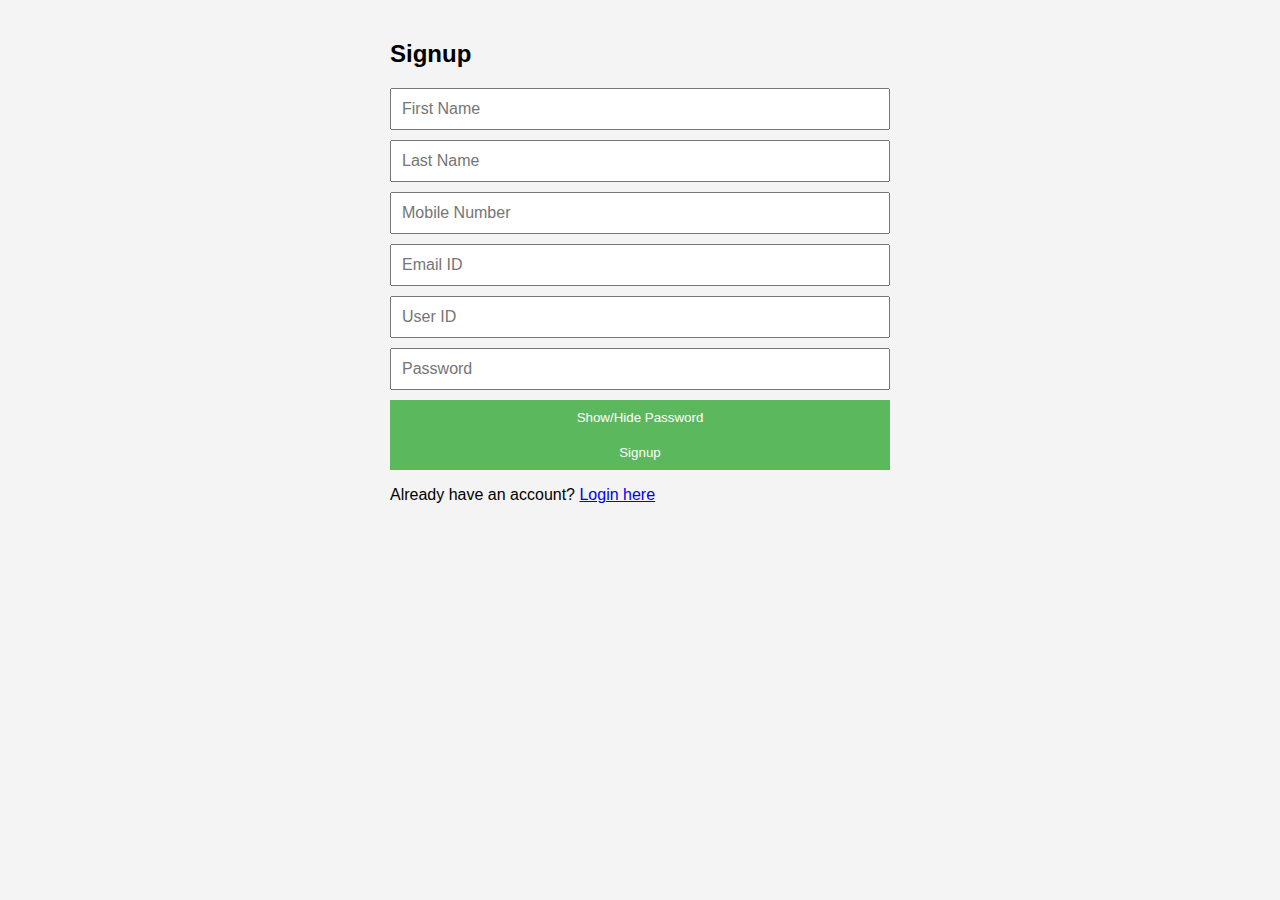
<file: index.html>
<!DOCTYPE html>
<html lang="en">
<head>
    <meta charset="UTF-8">
    <meta name="viewport" content="width=device-width, initial-scale=1.0">
    <title>Signup</title>
    <link rel="stylesheet" href="styles.css">
</head>
<body>
    <h2>Signup</h2>
    <form id="signupForm">
        
        <input type="text" id="firstName" placeholder="First Name" required>
        <input type="text" id="lastName" placeholder="Last Name" required>
        <input type="tel" id="mobileNumber" placeholder="Mobile Number" required>
        <span id="mobileError" class="error"></span>
        <input type="email" id="emailID" placeholder="Email ID" required>
        <span id="emailError" class="error"></span>
        <input type="text" id="userID" placeholder="User ID" required>
        <input type="password" id="password" placeholder="Password" required>
        <button type="button" id="togglePassword">Show/Hide Password</button>
        <button type="submit">Signup</button>
    </form>
    <p>Already have an account? <a href="login.html">Login here</a></p>

    <!-- Signup success popup -->
    <div id="signupSuccessPopup" class="hidden">
        <div class="popup-content">
            <p>Signup successful! 🎉</p>
            <button id="loginButton" href="login.html">Login</button>
            <button id="closePopupButton">Close</button>
        </div>
    </div>

    <script src="main.js"></script>
</body>
</html>
</file>
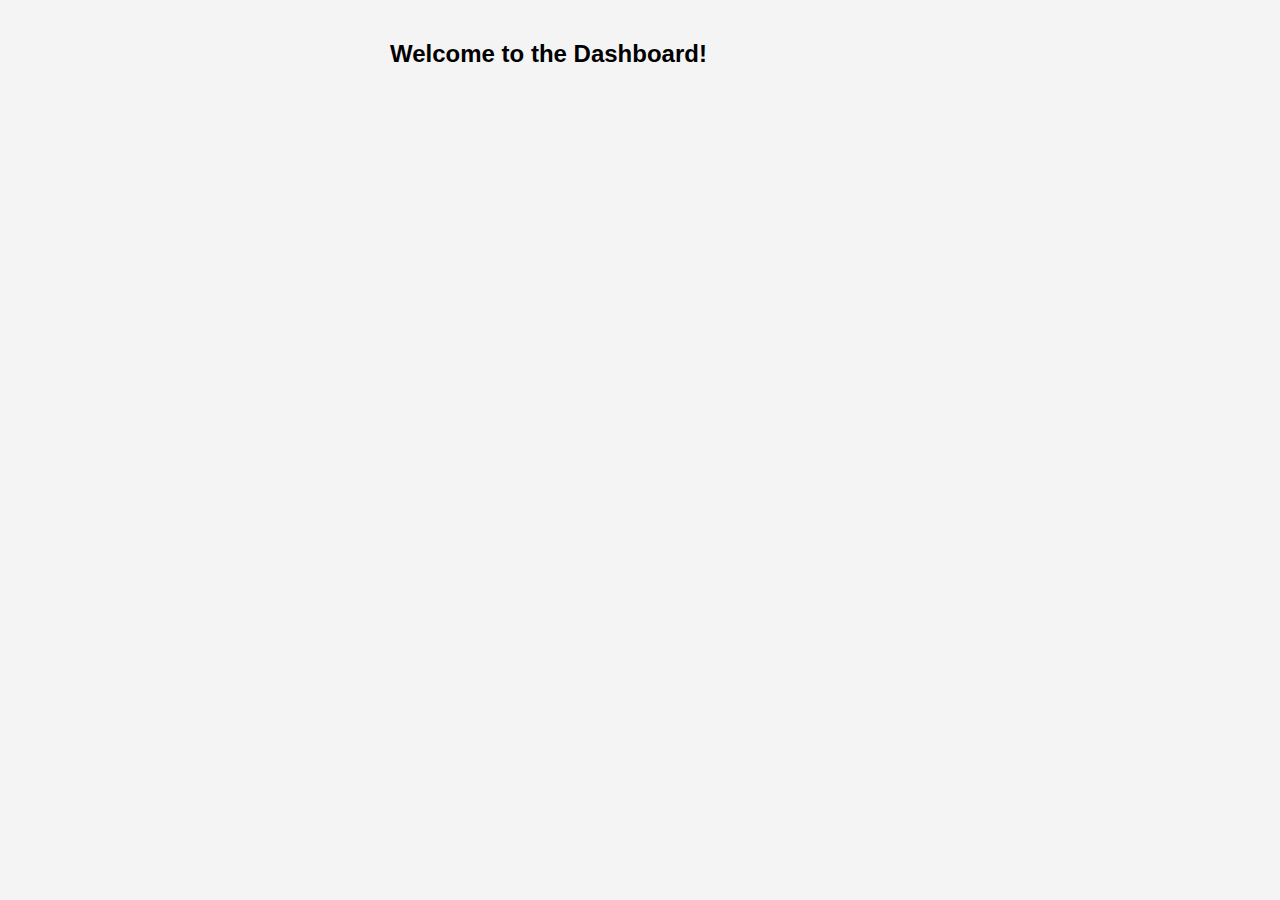
<file: dashboard.html>
<!DOCTYPE html>
<html lang="en">
<head>
    <meta charset="UTF-8">
    <meta name="viewport" content="width=device-width, initial-scale=1.0">
    <title>Dashboard</title>
    <link rel="stylesheet" href="styles.css">
</head>
<body>
    <h2 id="greetingMessage"></h2>

    <script>
        // Greet user by their full name after login
        const userFullName = sessionStorage.getItem('userFullName');
        const greetingMessage = document.getElementById('greetingMessage');
        if (userFullName) {
            greetingMessage.textContent = `Welcome, ${userFullName} 😊❤️`;
        } else {
            greetingMessage.textContent = 'Welcome to the Dashboard!';
        }
    </script>
</body>
</html>
</file>
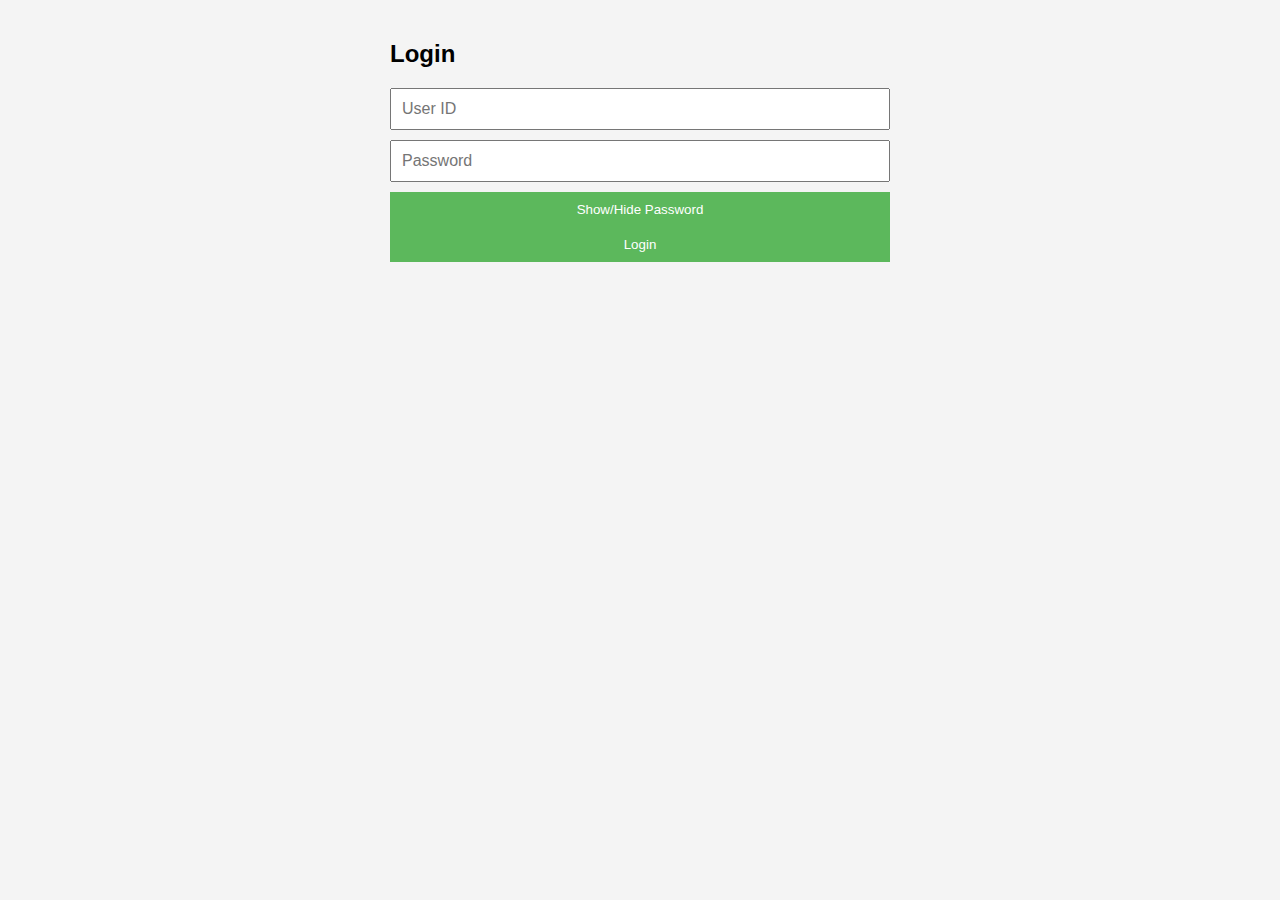
<file: login.html>
<!DOCTYPE html>
<html lang="en">
<head>
    <meta charset="UTF-8">
    <meta name="viewport" content="width=device-width, initial-scale=1.0">
    <title>Login</title>
    <link rel="stylesheet" href="styles.css">
</head>
<body>
    <h2>Login</h2>
    <form id="loginForm">
        <input type="text" id="loginUserID" placeholder="User ID" required>
        <input type="password" id="loginPassword" placeholder="Password" required>
        <button type="button" id="toggleLoginPassword">Show/Hide Password</button>
        <button type="submit">Login</button>
    </form>

    <script src="main.js"></script>
</body>
</html>
</file>
<file: styles.css>
body {
    font-family: Arial, sans-serif;
    max-width: 500px;
    margin: 0 auto;
    padding: 20px;
    background-color: #f4f4f4;
}

form {
    display: flex;
    flex-direction: column;
}

input {
    margin-bottom: 10px;
    padding: 10px;
    font-size: 16px;
}

button {
    padding: 10px;
    background-color: #5cb85c;
    color: white;
    border: none;
    cursor: pointer;
}

button:hover {
    background-color: #4cae4c;
}

#signupAnimation {
    position: fixed;
    top: 0;
    left: 0;
    width: 100%;
    height: 100%;
    background-color: rgba(0, 0, 0, 0.8);
    display: flex;
    justify-content: center;
    align-items: center;
    color: white;
    font-size: 2em;
    z-index: 1000;
}

.star-animation {
    position: relative;
    display: flex;
    flex-direction: column;
    align-items: center;
    animation: starrySky 2s ease-in-out infinite;
}

@keyframes starrySky {
    0% { transform: translateX(0); }
    50% { transform: translateX(50px); }
    100% { transform: translateX(-50px); }
}

.star-animation p {
    animation: twinkle 1.5s ease-in-out infinite;
}

@keyframes twinkle {
    0%, 100% { opacity: 1; }
    50% { opacity: 0.5; }
}

.hidden {
    display: none;
}
</file>
